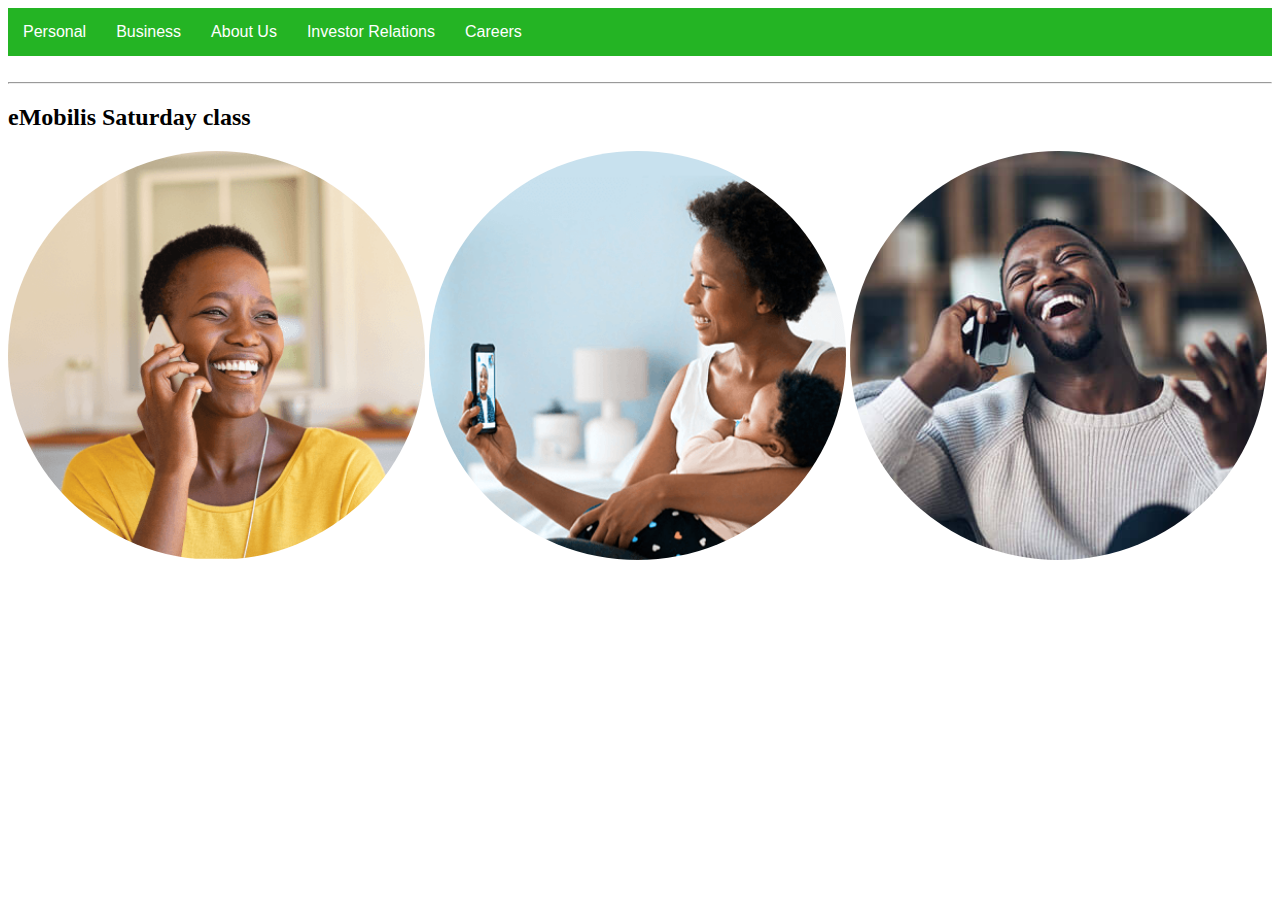
<file: index.html>
<!doctype html>
<html lang="en">
<head>
    <link rel="shortcut icon" href="assets/img/saf5.png" type="image/x-icon">
    <link rel="stylesheet" href="assets/css/urembo.css">
    <meta charset="UTF-8">
    <meta name="viewport"
          content="width=device-width, user-scalable=no, initial-scale=1.0, maximum-scale=1.0, minimum-scale=1.0">
    <meta http-equiv="X-UA-Compatible" content="ie=edge">
    <title>Makeup-Class</title>
</head>
<body>
<div class="navbar">
    <ul>
        <li><a href="personal.html">Personal</a></li>
        <li><a href="business.html">Business</a></li>
        <li><a href="about.html">About Us</a></li>
        <li><a href="investor.html">Investor Relations</a></li>
        <li><a href="careers.html">Careers</a></li>
    </ul>

</div>
<br>
<hr>
<div class="nairobi">
    <h2>eMobilis Saturday class</h2>
</div>

<img src="assets/img/saf4.png" alt="">
<img src="assets/img/saf2.png" alt="">
<img src="assets/img/saf3.jpg" alt="">

</body>
</html>
</file>
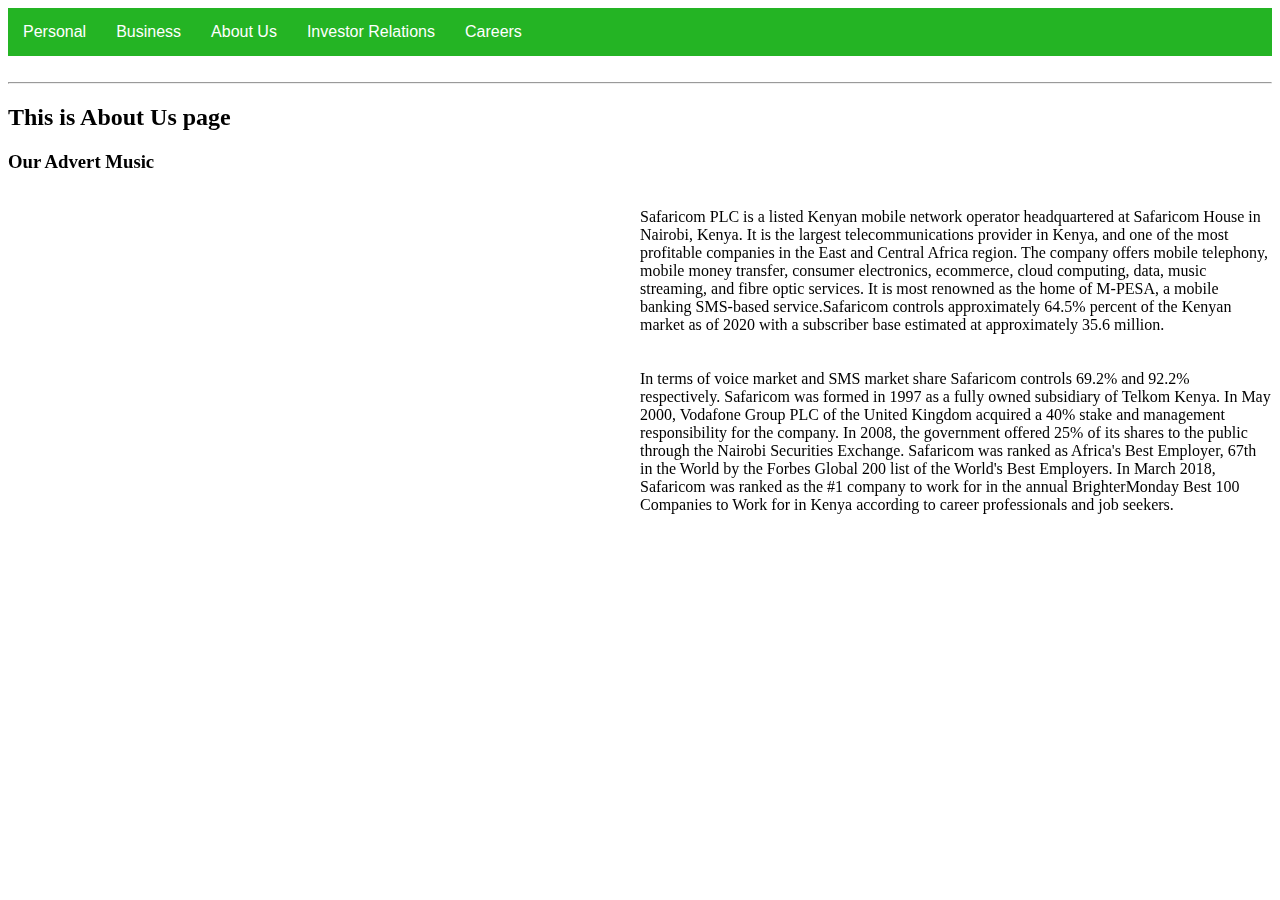
<file: about.html>
<!DOCTYPE html>
<html lang="en">
<head>
      <link rel="shortcut icon" href="assets/img/saf5.png" type="image/x-icon">
    <link rel="stylesheet" href="assets/css/urembo.css">
    <meta charset="UTF-8">
    <title>About Us</title>
    <style>
        #bb{
            float: left;
        }
        #br{
            float: right;
            width: 50%;
        }
        #fo{
            font-family: -apple-system;
        }

    </style>
</head>
<body>

<div class="navbar">
    <ul>
        <li><a href="personal.html">Personal</a></li>
        <li><a href="business.html">Business</a></li>
        <li><a href="about.html">About Us</a></li>
        <li><a href="investor.html">Investor Relations</a></li>
        <li><a href="careers.html">Careers</a></li>
    </ul>

</div>
<br>
<hr>
<h2>This is About Us page</h2>

<h3>Our Advert Music</h3>
<div>
    <div id="bb">
        <br>
<iframe width="560" height="315" src="https://www.youtube.com/embed/vLtS3XlqTxw?si=aqszjvEm4IsytKUO"
        title="YouTube video player" frameborder="0" allow="accelerometer; autoplay; clipboard-write; encrypted-media; gyroscope; picture-in-picture; web-share" allowfullscreen></iframe>
    </div>
    <div id="br">
<p id="fo">Safaricom PLC is a listed Kenyan mobile network operator headquartered at Safaricom House in Nairobi, Kenya. It is the largest telecommunications provider in Kenya, and one of the most profitable companies in the East and Central Africa region. The company offers mobile telephony, mobile money transfer, consumer electronics, ecommerce, cloud computing, data, music streaming, and fibre optic services.
    It is most renowned as the home of M-PESA, a mobile banking SMS-based service.Safaricom controls approximately 64.5% percent of the Kenyan market as of 2020 with a subscriber base estimated at approximately 35.6 million.
    <br><br><br>In terms of voice market and SMS market share Safaricom controls 69.2% and 92.2% respectively.
Safaricom was formed in 1997 as a fully owned subsidiary of Telkom Kenya. In May 2000, Vodafone Group PLC of the United Kingdom acquired a 40% stake and management responsibility for the company. In 2008, the government offered 25% of its shares to the public through the Nairobi Securities Exchange.
Safaricom was ranked as Africa's Best Employer,
    67th in the World by the Forbes Global 200 list of the World's Best Employers. In March 2018, Safaricom was ranked as the #1 company to work for in the annual BrighterMonday Best 100 Companies to Work for in Kenya according to career professionals and job seekers.</p>
    </div>
</div>
</body>
</html>
</file>
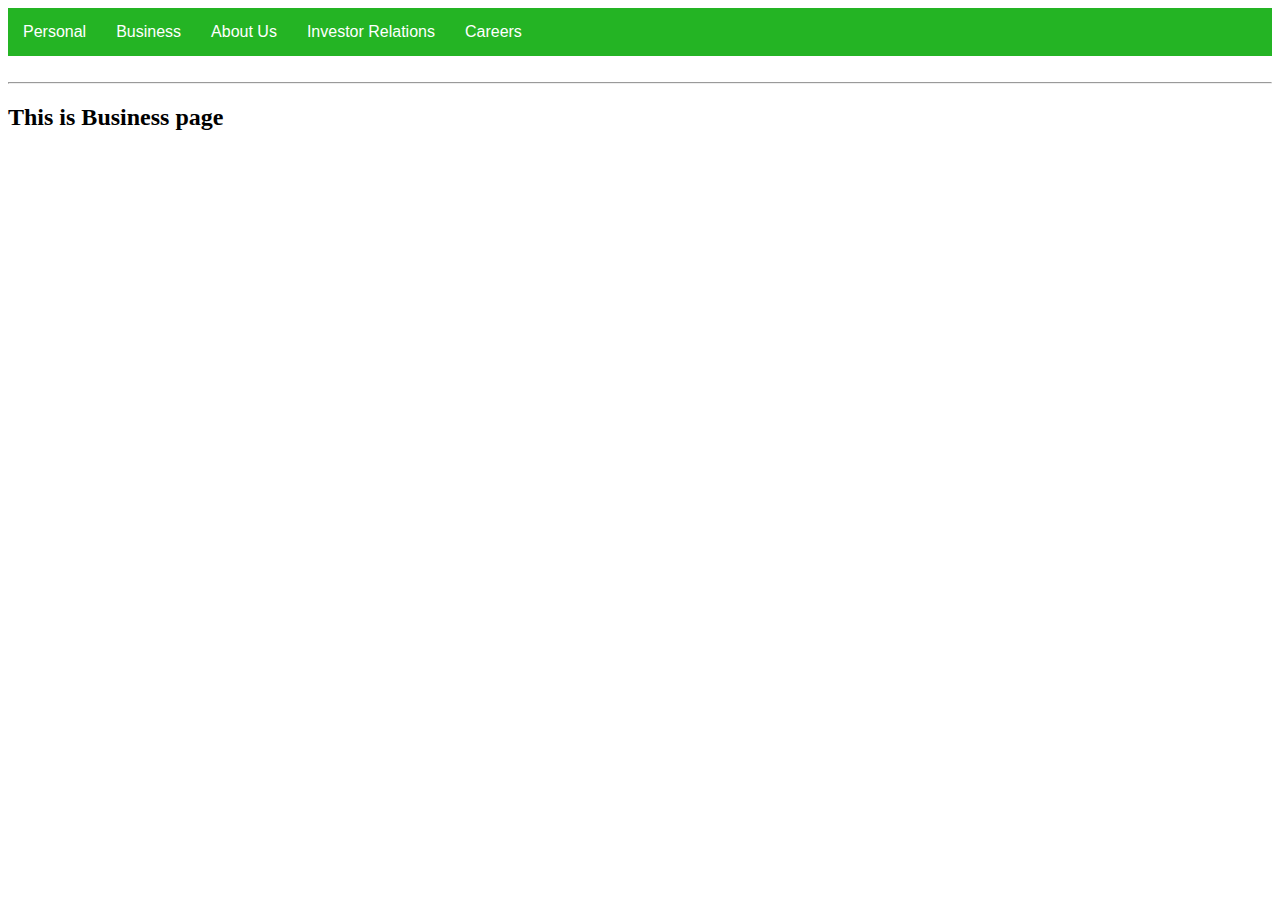
<file: business.html>
<!doctype html>
<html lang="en">
<head>
      <link rel="shortcut icon" href="assets/img/saf5.png" type="image/x-icon">
    <link rel="stylesheet" href="assets/css/urembo.css">
    <meta charset="UTF-8">
    <meta name="viewport"
          content="width=device-width, user-scalable=no, initial-scale=1.0, maximum-scale=1.0, minimum-scale=1.0">
    <meta http-equiv="X-UA-Compatible" content="ie=edge">
    <title>Business</title>
</head>
<body>

<div class="navbar">
    <ul>
        <li><a href="personal.html">Personal</a></li>
        <li><a href="business.html">Business</a></li>
        <li><a href="about.html">About Us</a></li>
        <li><a href="investor.html">Investor Relations</a></li>
        <li><a href="careers.html">Careers</a></li>
    </ul>

</div>
<br>
<hr>
<h2>This is Business page</h2>

</body>
</html>
</file>
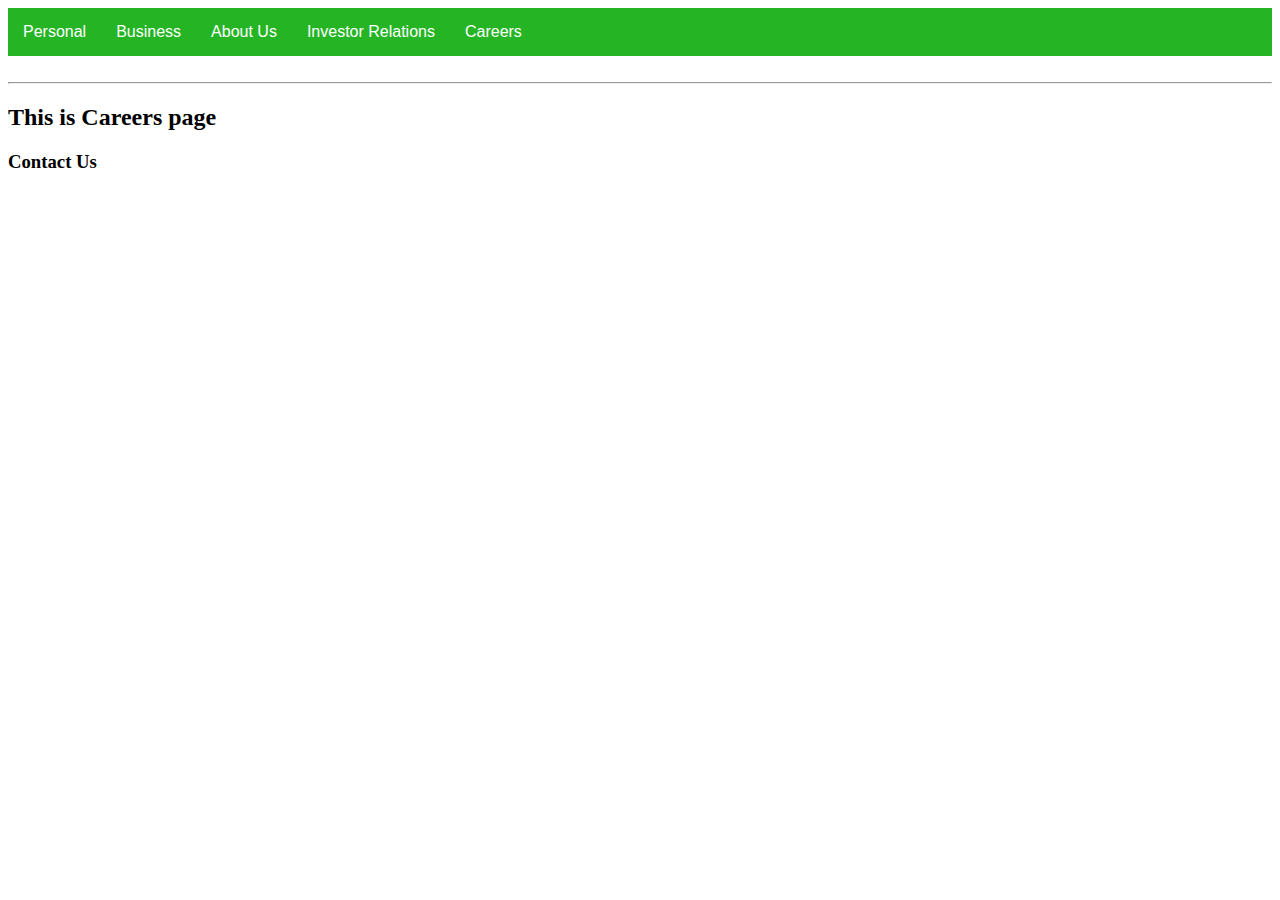
<file: careers.html>
<!DOCTYPE html>
<html lang="en">
<head>
      <link rel="shortcut icon" href="assets/img/saf5.png" type="image/x-icon">
    <link rel="stylesheet" href="assets/css/urembo.css">
    <meta charset="UTF-8">
    <title>Careers</title>
</head>
<body>

<div class="navbar">
    <ul>
        <li><a href="personal.html">Personal</a></li>
        <li><a href="business.html">Business</a></li>
        <li><a href="about.html">About Us</a></li>
        <li><a href="investor.html">Investor Relations</a></li>
        <li><a href="careers.html">Careers</a></li>
    </ul>

</div>
<br>
<hr>
<h2>This is Careers page</h2>

<h3>Contact Us</h3>
<iframe src="https://www.google.com/maps/embed?pb=!1m18!1m12!1m3!1d3988.8548755387915!2d36.78325837363138!3d-1.25916669872884!2m3!1f0!2f0!3f0!3m2!1i1024!2i768!4f13.1!3m3!1m2!1s0x182f17639f6a9d83%3A0x7726e2d63b248683!2sSafaricom%20House.!5e0!3m2!1sen!2ske!4v1705741299832!5m2!1sen!2ske"
        width="100%" height="300" style="border:0;" allowfullscreen="" loading="lazy" referrerpolicy="no-referrer-when-downgrade"></iframe>

</body>
</html>
</file>
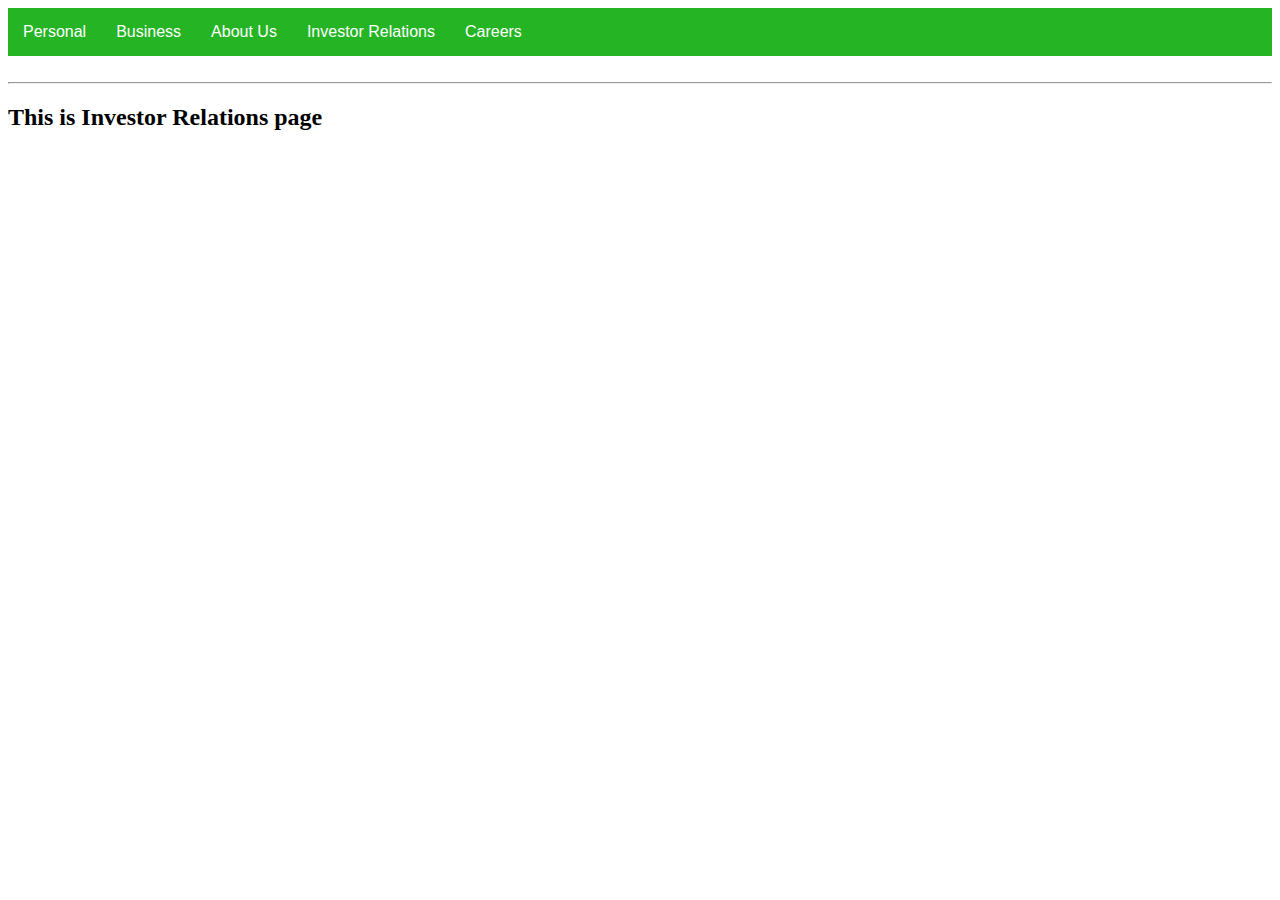
<file: investor.html>
<!DOCTYPE html>
<html lang="en">
<head>
      <link rel="shortcut icon" href="assets/img/saf5.png" type="image/x-icon">
    <link rel="stylesheet" href="assets/css/urembo.css">
    <meta charset="UTF-8">
    <title>Investor Relations</title>
</head>
<body>

<div class="navbar">
    <ul>
        <li><a href="personal.html">Personal</a></li>
        <li><a href="business.html">Business</a></li>
        <li><a href="about.html">About Us</a></li>
        <li><a href="investor.html">Investor Relations</a></li>
        <li><a href="careers.html">Careers</a></li>
    </ul>

</div>
<br>
<hr>
<h2>This is Investor Relations page</h2>

</body>
</html>
</file>
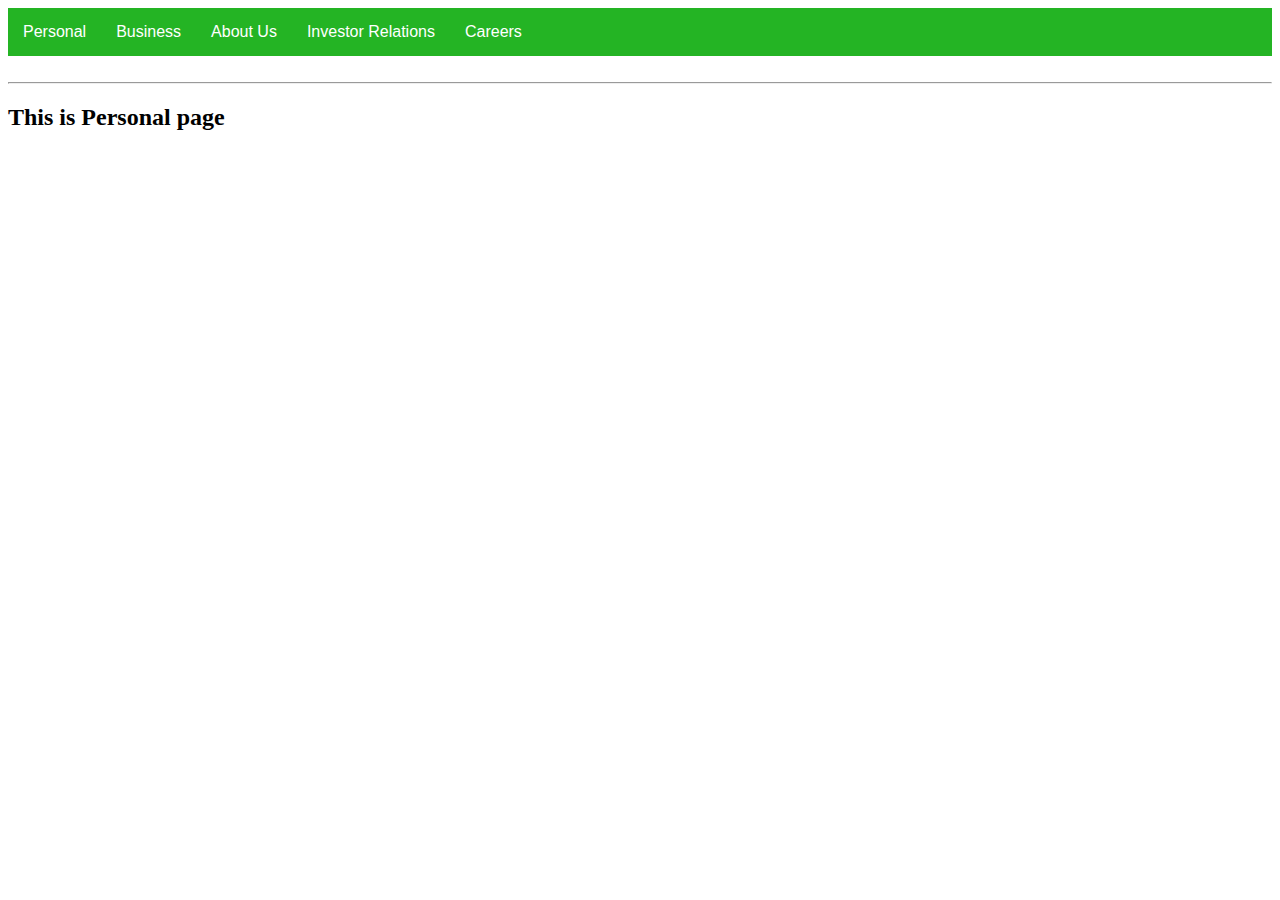
<file: personal.html>
<!DOCTYPE html>
<html lang="en">
<head>
      <link rel="shortcut icon" href="assets/img/saf5.png" type="image/x-icon">
    <link rel="stylesheet" href="assets/css/urembo.css">
    <meta charset="UTF-8">
    <title>Personal</title>
</head>
<body>
<div class="navbar">
    <ul>
        <li><a href="personal.html">Personal</a></li>
        <li><a href="business.html">Business</a></li>
        <li><a href="about.html">About Us</a></li>
        <li><a href="investor.html">Investor Relations</a></li>
        <li><a href="careers.html">Careers</a></li>
    </ul>

</div>
<br>
<hr>


<h2>This is Personal page</h2>

</body>
</html>
</file>
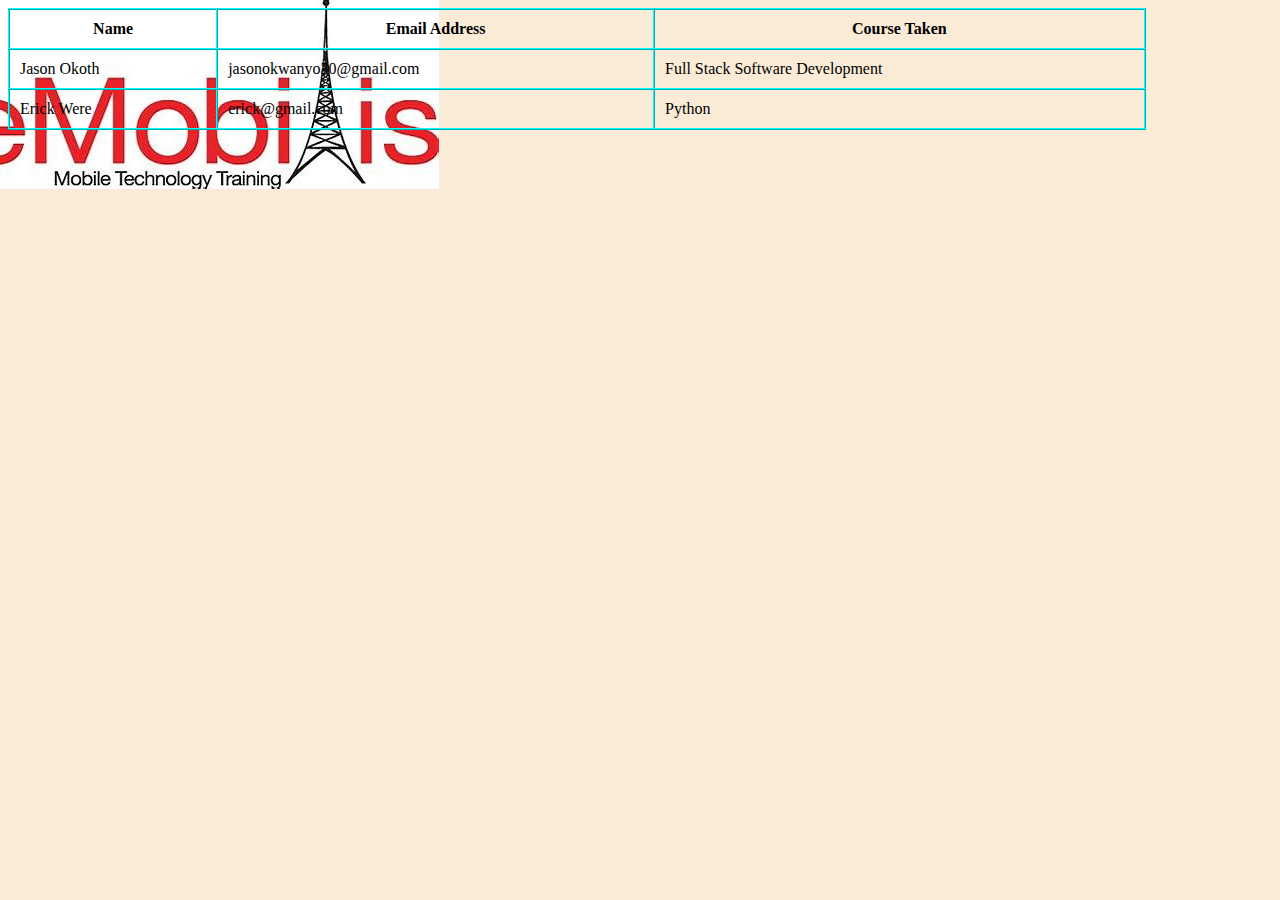
<file: table.html>
<!DOCTYPE html>
<html lang="en">
<head>
  <link rel="shortcut icon" href="assets/img/table1.jpg" type="image/x-icon">
  <link rel="stylesheet" href="assets/css/style.css">
    <meta charset="UTF-8">
    <title>Tables</title>
  <style>
    body{
      background-color: antiquewhite;
      background-image: url("assets/img/emob2.jpg");
      background-repeat: no-repeat;
    }
  </style>
</head>
<body>
<table>
  <tr>
    <th>Name</th>
    <th>Email Address</th>
    <th>Course Taken</th>
  </tr>
  <tr>
    <td>Jason Okoth</td>
    <td>jasonokwanyo30@gmail.com</td>
    <td>Full Stack Software Development</td>
  </tr>
  <tr>
    <td>Erick Were</td>
    <td>erick@gmail.com</td>
    <td>Python</td>
  </tr>
  
</table>


</body>
</html>
</file>
<file: assets/css/urembo.css>
ul{
    list-style-type: none;
    padding:0;
    margin: 0;
    background-color: #24b424;
    overflow: hidden;
}

li{
    float: left;
}

li a{
    padding: 15px;
    display: block;
    text-decoration: none;
    color: white;
    font-family: sans-serif;
}

li a:hover{
    background-color: black;
}
img{
    border-radius: 50%;
    width: 33%;
}
</file>
<file: assets/css/style.css>
td,th{
    border: 2px inset cyan;
    padding: 10px;

}
table{
    width:90%;
    border-collapse: collapse;

}
</file>
